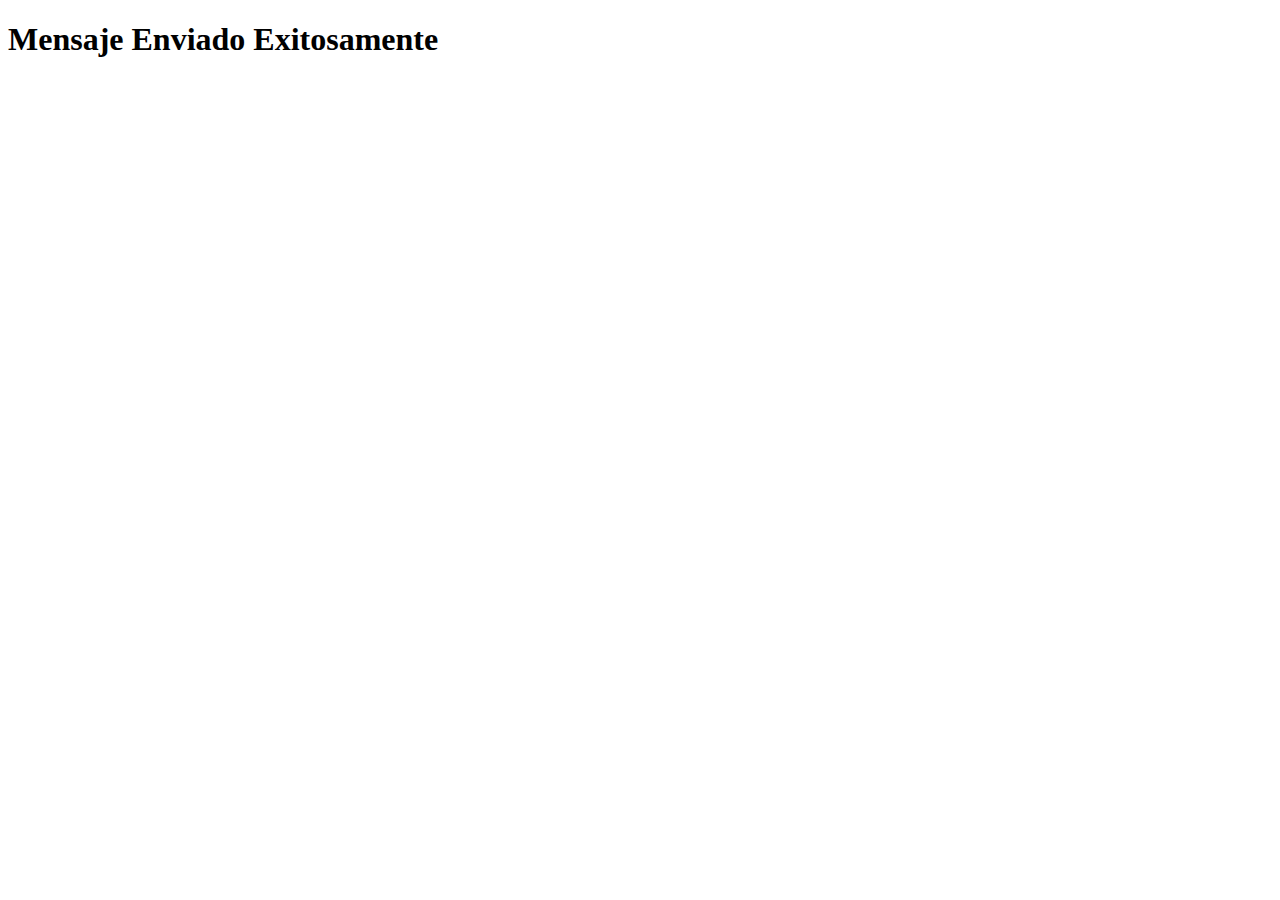
<file: confirmacion.html>
<!DOCTYPE html>
<html lang="en">
<head>
    <meta charset="UTF-8">
    <meta name="viewport" content="width=device-width, initial-scale=1.0">
    <title>Document</title>
</head>
<body>
    <h1>Mensaje Enviado Exitosamente</h1>
</body>
</html>
</file>
